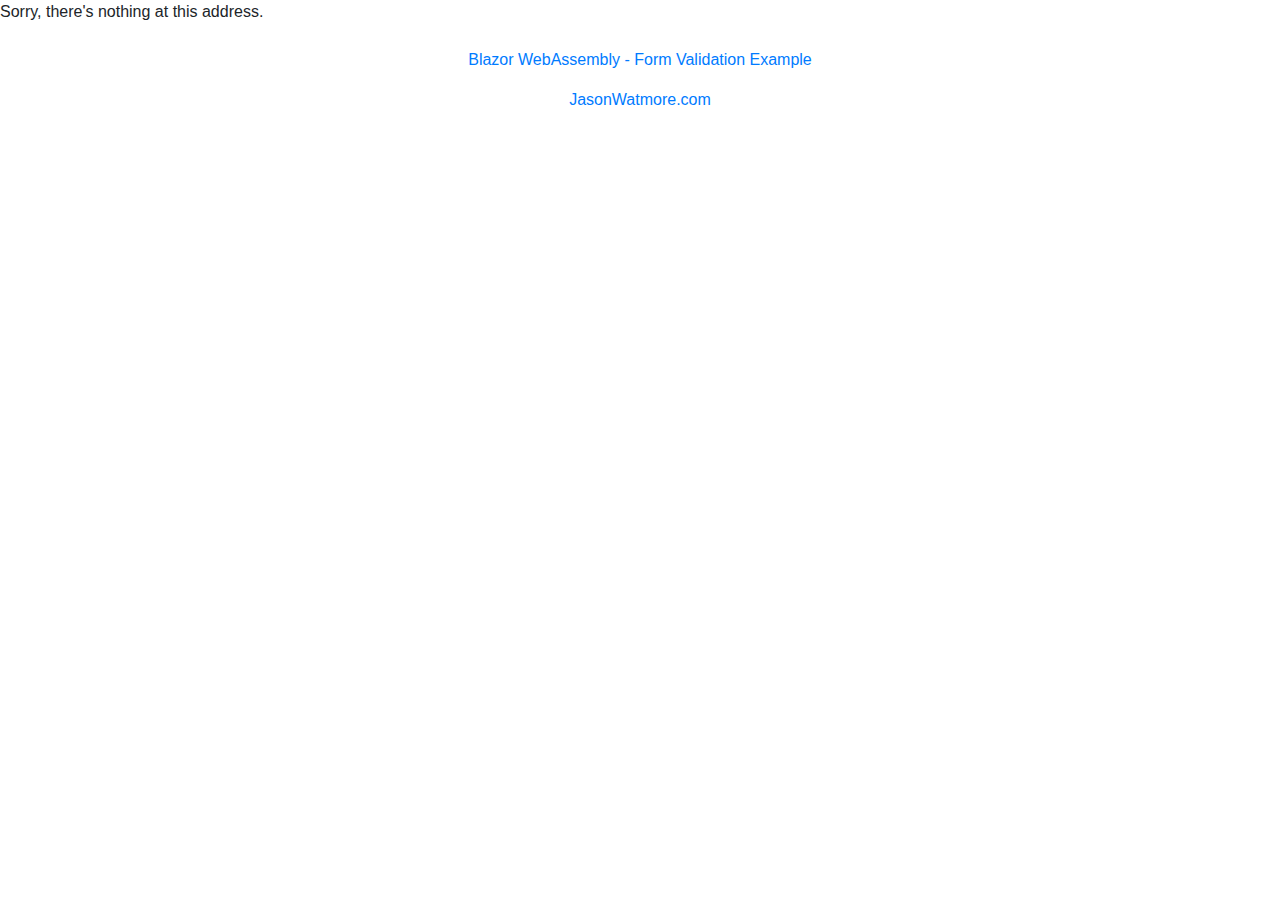
<file: docs/index.html>
<!DOCTYPE html>
<html>

<head>
    <base href="./" />
    <title>ASP.NET Core Blazor WebAssembly - Form Validation Example</title>
    <meta name="viewport" content="width=device-width, initial-scale=1">

    <!-- bootstrap css -->
    <link href="//netdna.bootstrapcdn.com/bootstrap/4.5.0/css/bootstrap.min.css" rel="stylesheet" />

    <!-- custom css -->
    <link href="css/app.css" rel="stylesheet" />
</head>

<body>
    <app>Loading...</app>

    <!-- credits -->
    <div class="text-center mt-4">
        <p>
            <a href="#" target="_top">Blazor WebAssembly - Form Validation Example</a>
        </p>
        <p>
            <a href="https://jasonwatmore.com" target="_top">JasonWatmore.com</a>
        </p>
    </div>

    <div id="blazor-error-ui">
        An unhandled error has occurred.
        <a href="" class="reload">Reload</a>
        <a class="dismiss">X</a>
    </div>
    <script src="_framework/blazor.webassembly.js"></script>
</body>

</html>
</file>
<file: docs/css/app.css>
﻿#blazor-error-ui {
    background: lightyellow;
    bottom: 0;
    box-shadow: 0 -1px 2px rgba(0, 0, 0, 0.2);
    display: none;
    left: 0;
    padding: 0.6rem 1.25rem 0.7rem 1.25rem;
    position: fixed;
    width: 100%;
    z-index: 1000;
}

#blazor-error-ui .dismiss {
    cursor: pointer;
    position: absolute;
    right: 0.75rem;
    top: 0.5rem;
}

/* 
    below styles were copied from bootstrap 4.5.0 and renamed to be compatible with blazor
    - '.validation-message' == bootstrap '.invalid-feedback'
    - '.invalid' == bootstrap '.is-invalid'
*/

.validation-message {
    display: none;
    width: 100%;
    margin-top: 0.25rem;
    font-size: 80%;
    color: #dc3545;
}

.invalid ~ .validation-message {
    display: block;
}

.form-control.invalid {
    border-color: #dc3545;
    padding-right: calc(1.5em + 0.75rem);
    background-image: url("data:image/svg+xml,%3csvg xmlns='http://www.w3.org/2000/svg' width='12' height='12' fill='none' stroke='%23dc3545' viewBox='0 0 12 12'%3e%3ccircle cx='6' cy='6' r='4.5'/%3e%3cpath stroke-linejoin='round' d='M5.8 3.6h.4L6 6.5z'/%3e%3ccircle cx='6' cy='8.2' r='.6' fill='%23dc3545' stroke='none'/%3e%3c/svg%3e");
    background-repeat: no-repeat;
    background-position: right calc(0.375em + 0.1875rem) center;
    background-size: calc(0.75em + 0.375rem) calc(0.75em + 0.375rem);
}

.form-control.invalid:focus {
    border-color: #dc3545;
    box-shadow: 0 0 0 0.2rem rgba(220, 53, 69, 0.25);
}

textarea.form-control.invalid {
    padding-right: calc(1.5em + 0.75rem);
    background-position: top calc(0.375em + 0.1875rem) right calc(0.375em + 0.1875rem);
}

.form-check-input.invalid ~ .form-check-label {
    color: #dc3545;
}

.form-check-input.invalid ~ .validation-message {
    display: block;
}
</file>
